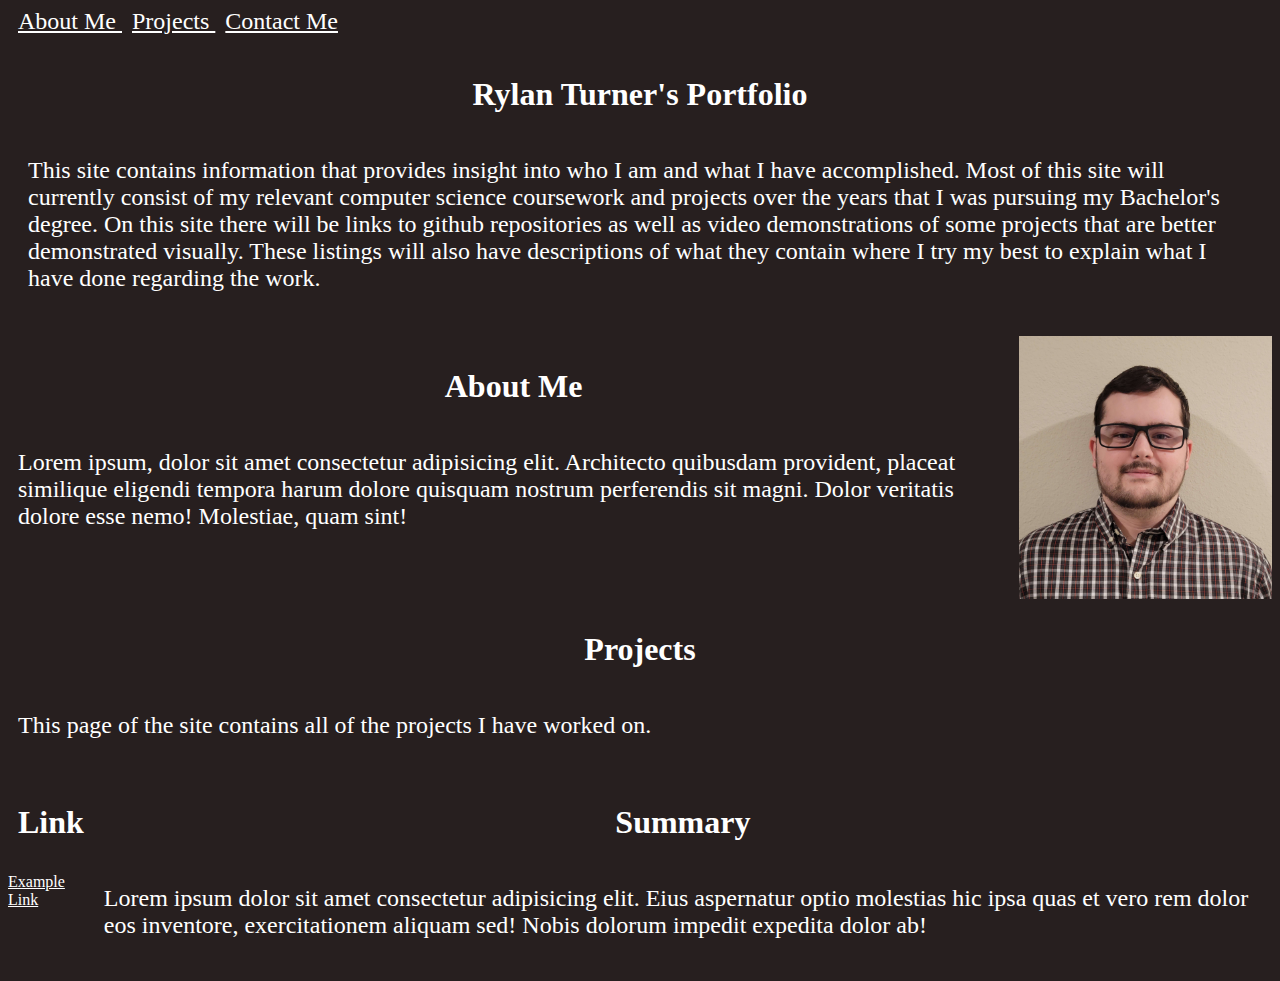
<file: index.html>
<!DOCTYPE html>
<html lang="en">
<head>
    <meta charset="utf-8">
    <meta name="viewport" content="width=device-width, height=device-height, initial-scale=1, minimum-scale=1">
    <title> Rylan Turner's Portfolio Site </title>
    <link rel="stylesheet" href="portfolio.css">
    <link rel="image" href="whoIsThisGuy.jpg">
</head>
<body>
    <div class="navbar">
        <a href="#aboutMe"> About Me </a>
        <a href="#projects"> Projects </a>
        <a href="#contactMe"> Contact Me </a>
    </div>

    <!-- Section that greets the user as a "home page" and explains the site contents -->
    <div class="introductionSection">
        <div class="introductionText">
            <h1> Rylan Turner's Portfolio </h1>
            <p> 
                This site contains information that provides insight into who I am and what I have 
                accomplished. Most of this site will currently consist of my relevant computer science 
                coursework and projects over the years that I was pursuing my Bachelor's degree. 
                On this site there will be links to github repositories as well as video demonstrations 
                of some projects that are better demonstrated visually. These listings will also have 
                descriptions of what they contain where I try my best to explain what I have done regarding 
                the work. 
            </p>
        </div>
    </div>

    <!-- Section that tells the user a little bit about who I am and my journey -->
    <div class="aboutMeSection" id="aboutMe">
        <div class="aboutMeText">
            <h1> About Me </h1>
            <p> Lorem ipsum, dolor sit amet consectetur adipisicing elit. Architecto quibusdam provident, placeat similique eligendi tempora harum dolore quisquam nostrum perferendis sit magni. Dolor veritatis dolore esse nemo! Molestiae, quam sint! </p>
        </div>
        <img id="imgOfMe" src="whoIsThisGuy.jpg" width="20%" height="20%">
    </div>

    <!-- Section that displays all of the projects I would like to show off -->
    <div id="projects">
        <h1> Projects </h1>
        <p> This page of the site contains all of the projects I have worked on.  </p>
        <!-- Sample section for my github repo linking -->
        <div class="githubRepoSection">
            <div class="gitHubRepoSection-Title">
                <h1> Link </h1>
                <a href="https://www.uhcl.edu"> Example Link </a>
            </div>
            <div class="gitHubRepoSection-Summary">
                <h1> Summary </h1>
                <p> Lorem ipsum dolor sit amet consectetur adipisicing elit. Eius aspernatur optio molestias hic ipsa quas et vero rem dolor eos inventore, exercitationem aliquam sed! Nobis dolorum impedit expedita dolor ab! </p>
            </div>
        </div>
        <!-- Sample section for my video demonstrations -->
        <div class="videoDemoSection">
            <div class="video">

            </div>
        </div>
    </div>
</body>
</html>

<!-- IDEAS FOR PORTFOLIO SECTIONS 
- Top of page has a picture of me as well as a title/description of what this portfolio site has on it
- Github repo links/description of what those include for code I have created
- Video demo sections for specifically my senior project demo(s)
-->
</file>
<file: portfolio.css>
*{
    color: white;
}

body{
    background-color: rgb(39, 31, 31);
}

h1{
    display: flex;
    justify-content: center;
    padding: 10px;
}

p{
    padding: 10px;
    font-size: 24px;
}

.navbar a{
    padding-left:10px;
    font-size: 24px;
}

/* This section involves the introduction message that explains a bit of what the site contains */
    .introductionSection{
        display: flex;
        justify-content: center;
        align-items: center;
        padding: 10px;
    }

    .introductionText{
        display: absolute;
    }

@media screen and (max-width: 320px) {
    #imgOfMe{
        padding-left: 15%;
        height: 220px;
        width: 220px;
        display: inline-block;
    }
}

/* This section contains a picture of myself and a summary of the journey I have taken */
@media screen and (min-width: 480px){
    .aboutMeSection{
        display: flex;
        justify-content: center;
    }
}

/* This section contains all of the projects being displayed via github repo or video demo */
.githubRepoSection{
    display: flex;
    justify-content: center;
}

.videodDemoSection{
    display: flex;
    justify-content: center;
}
</file>
